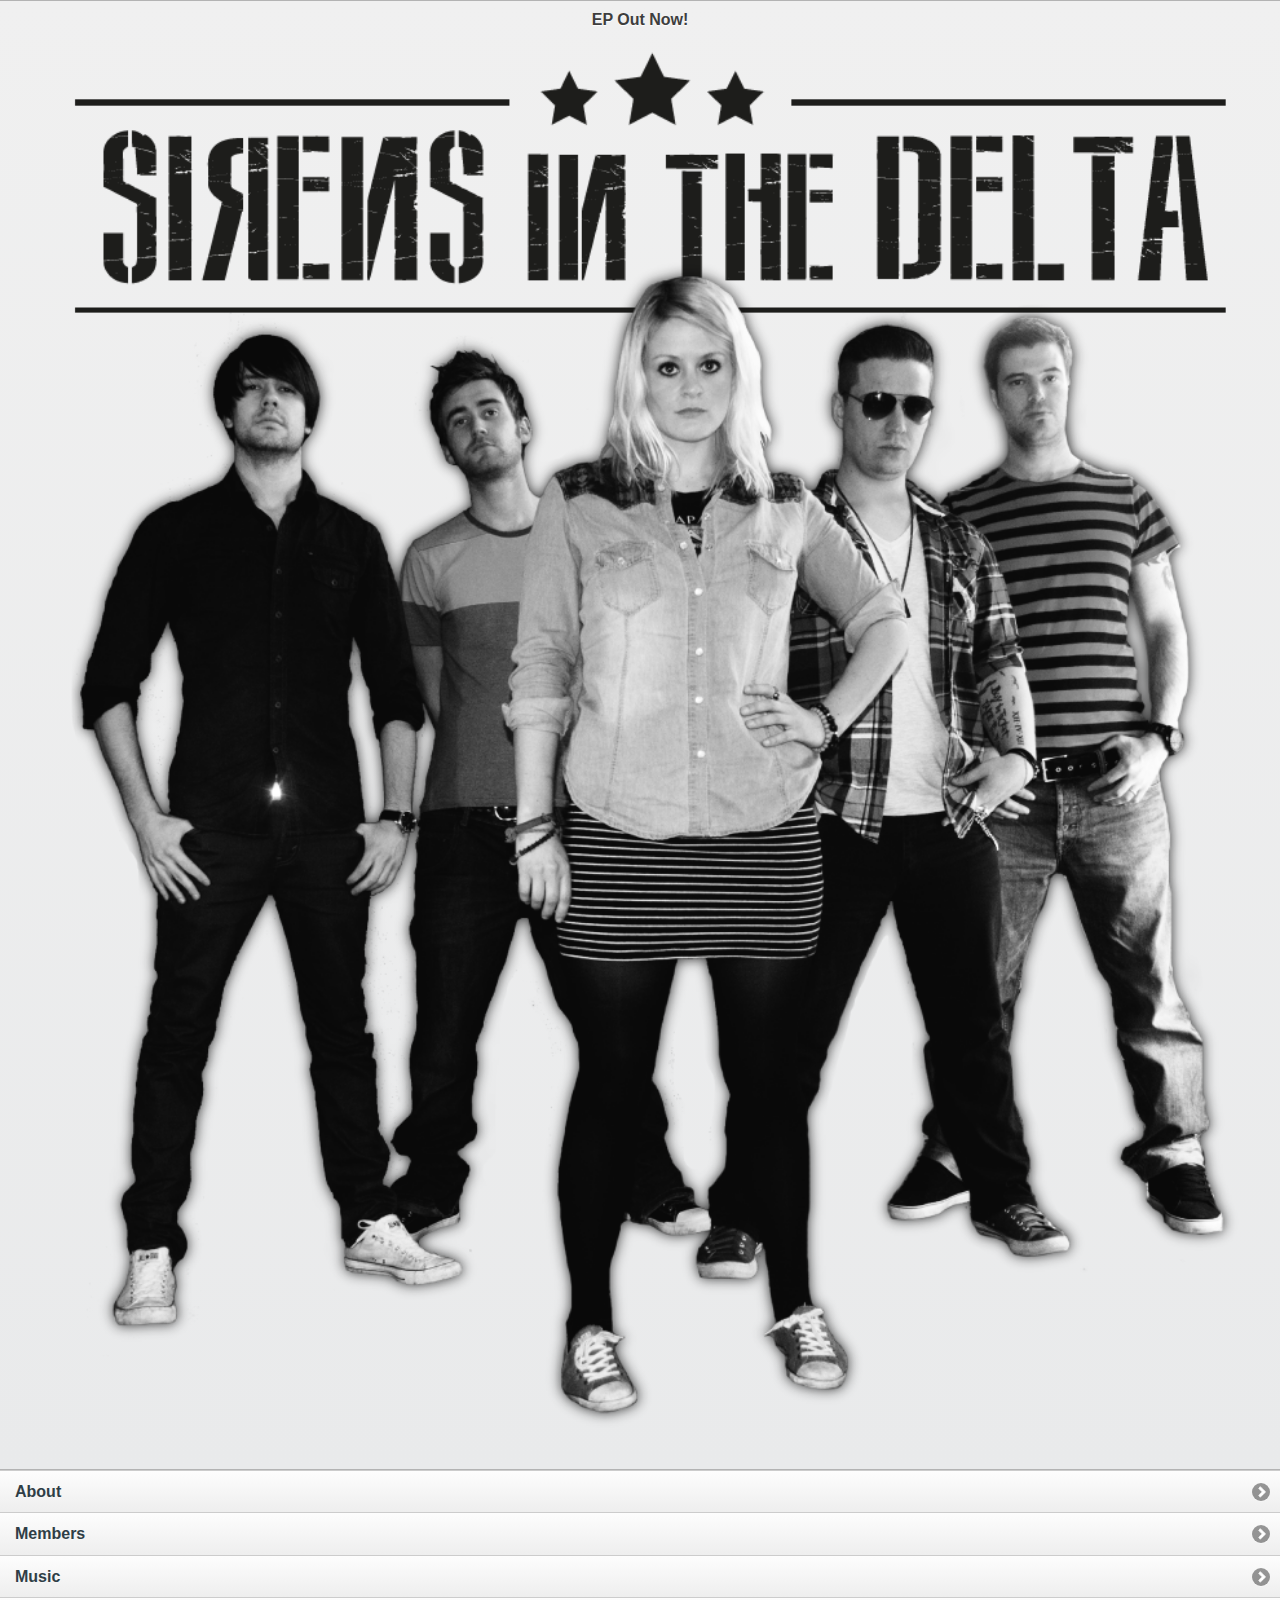
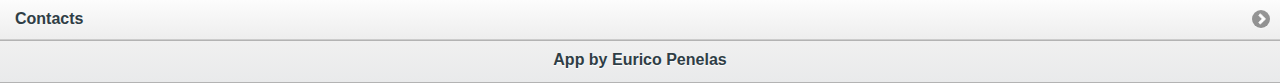
<file: index.html>
<!DOCTYPE html> 
<html>
<head>
<meta charset="UTF-8">
<title>Sirens in the Delta</title>
<link href="jquery.mobile.theme-1.0.min.css" rel="stylesheet" type="text/css"/>
<link href="jquery.mobile.structure-1.0.min.css" rel="stylesheet" type="text/css"/>
<script src="jquery-1.6.4.min.js" type="text/javascript"></script>
<script src="jquery.mobile-1.0.min.js" type="text/javascript"></script>
<script type="text/javascript" src="https://ajax.googleapis.com/ajax/libs/jquery/1.7.2/jquery.min.js"></script>
<!--link to contactform jquery AJAX handler-->
<script src="js/class.contactForm.js"></script>
<script src="js/cordova-2.2.0.js"></script>
<script src="https://w.soundcloud.com/player/api.js" type="text/javascript"></script>
</head> 
<body> 

<div data-role="page" id="page">

	<div data-role="header" data-theme="c">
		<h1>EP Out Now!</h1>	
		<img src="images/sirens-logo5.png" width="100%" style="margin:0 10px 0 0;"  alt="logo">
		<!--<h3>[NEXT SHOW]<br />5th April<br />Princess Alice<br />Middlesbrough</h3>-->
	</div>
	
	<div data-role="content">	
		<ul data-count-theme="a" data-icon="plus" data-role="listview" data-split-icon="delete"  data-theme="c" >
			<li><a href="#page2" >About</a></li>
            <li><a href="#page3" >Members</a></li>
			<li><a href="#page4" >Music</a></li>
            <li><a href="#page5" >Contacts</a></li>
            
		</ul>		
	</div>
	
	<div data-role="footer" data-theme="c">
		<h4><a href="http://euricopenelas.com/" target="blank" style="color:#2F3E46;text-decoration:none;" >App by Eurico Penelas</a></h4>
	</div
	
></div>

<div data-role="page" id="page2">
	<div data-role="header" data-theme="c">
		<a href="#page" >home</a><h1>About</h1>
	 
	</div>
	<div data-role="content" data-theme="c">
	
	<h2 align="center">Sirens in the Delta</h2>
	
	<hr />
	<p>
	<img src="images/sirens-icon.jpg" style="float:left; margin:0 10px; 0 0;" width="117" height="118" alt="Sirens in the Delta Icon">
	</p>   
	
	<p>
	With a plethora of musical tastes and backgrounds, the "solid five
	piece" shows no limitations with their writing ability and style.
	</p>
	
	<p>	
	Formed in 2011 the band are Writing and performing their own original
	music with gusto holding nothing back at there live shows, returning
	to a no holds barred type of rock and roll. 
	</p>

	<p>
	This band are playing
	music with passion their way on their own terms blurring the lines and
	breaking hearts, ladies and gents dim the lights this is SIRENS IN THE
	DELTA.
	</p>
	
	</div>
	<div data-role="content">	
		<ul data-count-theme="a" data-icon="plus" data-role="listview" data-split-icon="delete"  data-theme="c" >
			<li><a href="#page2" >About</a></li>
            <li><a href="#page3" >Members</a></li>
			<li><a href="#page4" >Music</a></li>
            <li><a href="#page5" >Contacts</a></li>
		</ul>		
	</div>
	
	<div data-role="footer" data-theme="c">
		<h4><a href="http://euricopenelas.com/" target="blank" style="color:#2F3E46;text-decoration:none;" >App by Eurico Penelas</a></h4>
	</div>
	
</div>

<div data-role="page" id="page3">

	<div data-role="header" data-theme="c">
		<a href="#page" >home</a><h1>Members</h1>
	</div>
	
	<div data-role="content" data-theme="c">
    
    <style>
		body{
			background:#E0E0E0;
		}
		a{
			color:#2F3E46;
			text-decoration:none;
		}
    	#gallery-holder {
			list-style:none;
			margin:0 20px 0 -40px;
		}
		#gallery-holder li{
			width:100%;
			
			/*background:black;*/
			text-align:center;
			
			margin:10px;
		}
		#gallery-holder li img{
			width:100%;
			
		}
		/*
		#gallery-holder li #last{
			margin: 10px 0 10px 10px;
		}
		*/
    </style>
	
    <ul id="gallery-holder">
    
    	<li>
            <h2 style="clear:both;"><strong>Katie</strong> &#91;Vocals&#93;</h2>
            <p><img src="images/katie-edited.png" alt="Katie Barnard"></p>
        </li>
        
        <li>
            <h2 style="clear:both;"><strong>Rich</strong> &#91;Guitar&#93;</h2>
            <p><img src="images/rich-edited.png"  alt="Richard Firbank"></p>
        </li>
        
        <li>
            <h2 style="clear:both;"><strong>Chris </strong>&#91;Drums&#93;</h2>
            <p><img src="images/chris-edited.png" alt="Chris"></p>
        </li>
        
        <li>
            <h2 style="clear:both;"><strong>Gavin </strong>&#91;Guitar&#93;</h2>
            <p><img src="images/gav-edited.png"   alt="Gavin"></p>
        </li>

        <li>
            <h2 style="clear:both;"><strong>Zed </strong>&#91;Bass&#93;</h2>
            <p><img src="images/zed-edited.png"  alt="Zed"></p>
        </li>
        
        <div style="clear:both;"></div>
        
    </ul>
    	   
	</div>
	
	<div data-role="content">	
		<ul data-count-theme="a" data-icon="plus" data-role="listview" data-split-icon="delete"  data-theme="c" >
			<li><a href="#page2" >About</a></li>
            <li><a href="#page3" >Members</a></li>
			<li><a href="#page4" >Music</a></li>
            <li><a href="#page5" >Contacts</a></li>
            
		</ul>		
	</div>
	<div data-role="footer" data-theme="c">
		<h4><a href="http://euricopenelas.com/" target="blank" style="color:#2F3E46;text-decoration:none;" >App by Eurico Penelas</a></h4>
	</div>
</div>

<div data-role="page" id="page4">
	<div data-role="header" data-theme="c">
		<a href="#page" >home</a><h1>Music</h1>
	</div>
	<div data-role="content" data-theme="c">
    


<!--
/////////////////////////////////////////////////
-->	
 <iframe width="100%" height="450" scrolling="no" frameborder="no" src="https://w.soundcloud.com/player/?url=http%3A%2F%2Fapi.soundcloud.com%2Fusers%2F32377452"></iframe>  

<script src="https://w.soundcloud.com/player/api.js" type="text/javascript"></script>
<script type="text/javascript">
  (function(){
    var widgetIframe = document.getElementById('sc-widget'),
        widget       = SC.Widget(widgetIframe);

    widget.bind(SC.Widget.Events.READY, function() {
      widget.bind(SC.Widget.Events.PLAY, function() {
        // get information about currently playing sound
        widget.getCurrentSound(function(currentSound) { 
          console.log('sound ' + currentSound.get('') + 'began to play');
        });
      });
      // get current level of volume
      widget.getVolume(function(volume) {
        console.log('current volume value is ' + volume);
      });
      // set new volume level
      widget.setVolume(50);
      // get the value of the current position
    });

  }());
</script>  
   
   
    
<!--
/////////////////////////////////////////////////
-->	
 
    
	</div>
	<div data-role="content">	
		<ul data-count-theme="a" data-icon="plus" data-role="listview" data-split-icon="delete"  data-theme="c" >
			<li><a href="#page2" >About</a></li>
            <li><a href="#page3" >Members</a></li>
			<li><a href="#page4" >Music</a></li>
            <li><a href="#page5" >Contacts</a></li>
            
		</ul>		
	</div>
	<div data-role="footer" data-theme="c">
		<h4><a href="http://euricopenelas.com/" target="blank" style="color:#2F3E46;text-decoration:none;" >App by Eurico Penelas</a></h4>
	</div>
</div>

<div data-role="page" id="page5">
	<div data-role="header" data-theme="c">
		<a href="#page" >home</a><h1>Contacts</h1>
	</div>
	<div data-role="content" data-theme="c">

<div id="form-fix">

				<!--jQuery type form, without an action-->
	  			<form>
					
                    
                    <div id="content"></div>
					<div id="formwrapper"></div>
					<p>
					
                      
					   <input class="detail" type="text" name="senderName" id="formName" placeholder="Name" />
					  </p>
					
					<p>
					
                      <input class="detail" type="text" name="senderEmail" id="mail" placeholder="Email" />
					</p>
					
					<p>
					  <textarea class="mess" name="senderMessage" id="comments" cols="25" rows="5" placeholder="Subject" ></textarea>
					  </p>
					<p>
					  
		             <input type="submit" value="Send">
				  </p>
				</form>
				
			</div>

	</div>
	<div data-role="content">	
		<ul data-count-theme="a" data-icon="plus" data-role="listview" data-split-icon="delete"  data-theme="c" >
			<li><a href="#page2" >About</a></li>
            <li><a href="#page3" >Members</a></li>
			<li><a href="#page4" >Music</a></li>
            <li><a href="#page5" >Contacts</a></li>
            
		</ul>		
	</div>
	<div data-role="footer" data-theme="c">
		<h4><a href="http://euricopenelas.com/" target="blank" style="color:#2F3E46;text-decoration:none;" >App by Eurico Penelas</a></h4>
	</div>
    </div>
    


</body>
</html>
</file>
